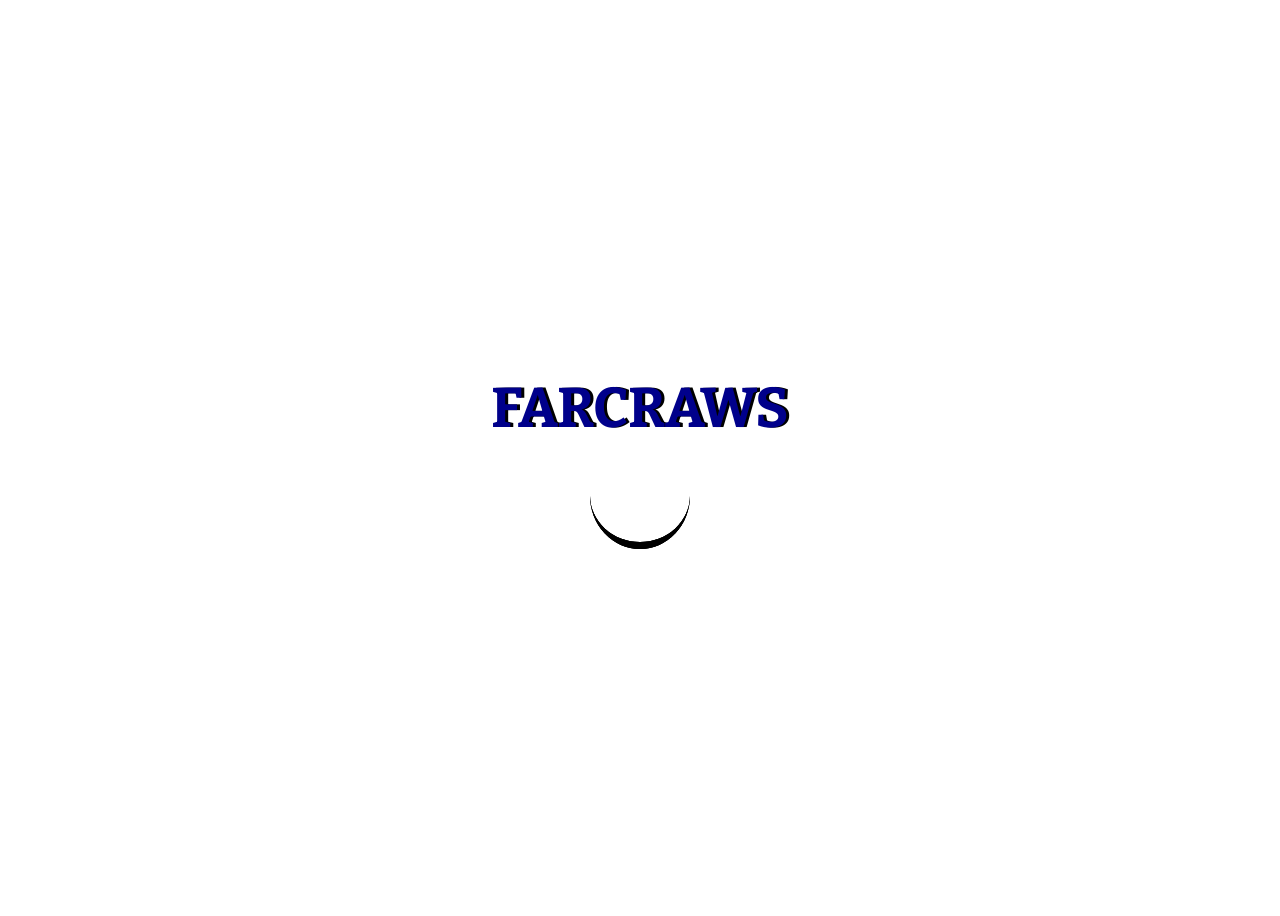
<file: LOADING PAGE/loading.html>
<!DOCTYPE html>
<html lang="en">
<head>
    <meta charset="UTF-8">
    <meta http-equiv="X-UA-Compatible" content="IE=edge">
    <meta name="viewport" content="width=device-width, initial-scale=1.0">
    <title>LOADING</title>

    <link rel="preconnect" href="https://fonts.googleapis.com">
    <link rel="preconnect" href="https://fonts.gstatic.com" crossorigin>
    <link href="https://fonts.googleapis.com/css2?family=Anton&family=Bitter:wght@100&family=Fjalla+One&family=Koulen&family=Lobster&display=swap" rel="stylesheet">

    <link rel="stylesheet" href="loading.css">

</head>
<body>
    
    <div class="center-body">
        <div class="name">FARCRAWS</div>
        <div class="loader-circle-11">
            <div class="arc"></div>
            <div class="arc"></div>
            <div class="arc"></div>
        </div>
    </div>
    
</body>
</html>
</file>
<file: LOADING PAGE/loading.css>
.center-body {
	display: flex;
    flex-direction: column;
	justify-content: center;
	align-items: center;
	width: 100%;
	height: 100vh;
	/****** center box
	width: 300px;
	height: 300px;
	border: solid 1px #aaa; */
}
body {
	background-color: white;
}
.name{
    font-family: 'Bitter', serif;
	font-weight: bolder;
  	font-size: 3.5rem;
    text-shadow: 3px 0 black;
    color: darkblue;
}
.loader-circle-11 {
	position: relative;
	width: 100px;
	height: 100px;
	transform-style: preserve-3d;
	perspective: 400px;
}
.loader-circle-11 .arc {
	position: absolute;
	content: "";
	top: 0;
	left: 0;
	width: 100%;
	height: 100%;
	border-radius: 50%;
	border-bottom: 7px solid black;
}
.loader-circle-11 .arc:nth-child(1) {
	animation: rotate1 1.15s linear infinite;
}
.loader-circle-11 .arc:nth-child(2) {
	animation: rotate2 1.15s linear infinite;
}
.loader-circle-11 .arc:nth-child(3) {
	animation: rotate3 1.15s linear infinite;
}
.loading .arc:nth-child(1) {
	animation-delay: -0.8s;
}
.loader-circle-11 .arc:nth-child(2) {
	animation-delay: -0.4s;
}
.loader-circle-11 .arc:nth-child(3) {
	animation-delay: 0s;
}
@keyframes rotate1 {
	from {
		transform: rotateX(35deg) rotateY(-45deg) rotateZ(0);
	}
	to {
		transform: rotateX(35deg) rotateY(-45deg) rotateZ(1turn);
	}
}
@keyframes rotate2 {
	from {
		transform: rotateX(50deg) rotateY(10deg) rotateZ(0);
	}
	to {
		transform: rotateX(50deg) rotateY(10deg) rotateZ(1turn);
	}
}
@keyframes rotate3 {
	from {
		transform: rotateX(35deg) rotateY(55deg) rotateZ(0);
	}
	to {
		transform: rotateX(35deg) rotateY(55deg) rotateZ(1turn);
	}
}
</file>
